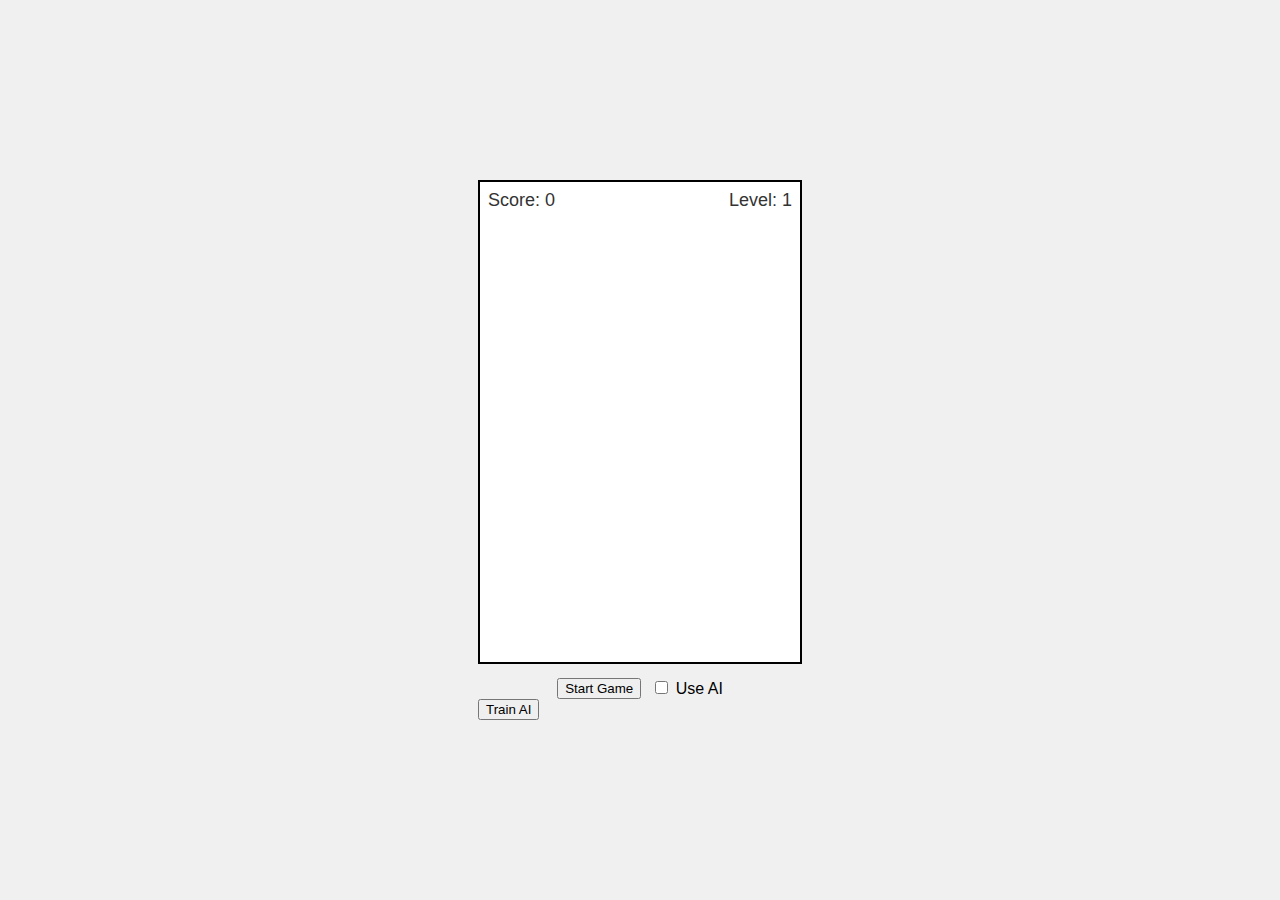
<file: index.html>
<!DOCTYPE html>
<html lang="en">
  <head>
    <meta charset="UTF-8" />
    <meta name="viewport" content="width=device-width, initial-scale=1.0"/>
    <title>Doodle Jump</title>
    <link rel="stylesheet" href="front/style.css" />
  </head>
  <body>
    <div id="game-container">
      <div id="score">Score: 0</div>
      <div id="level">Level: 1</div>
      <canvas
        id="my_canvas"
        width="320"
        height="480"
        style="border: 2px solid black; background-color: white"
      ></canvas>

      <div id="controls">
        <button id="startGameBtn">Start Game</button>
        <label>
          <input type="checkbox" id="useAICheckBox" />
          Use AI
        </label>
      </div>

      <div>
        <button id="trainAiBtn">Train AI</button>
      </div>
    </div>

    <script src="backend/model.js"></script>
    <script src="backend/view.js"></script>
    <script src="backend/AI.js"></script>
    <script src="backend/controller.js"></script>

    <script>
      const app = new Controller(new Model(), new View("my_canvas"));

      document.getElementById('trainAiBtn').addEventListener('click', () => {
        window.location.href = 'train.html';
      });
    </script>
  </body>
</html>
</file>
<file: front/style.css>
body {
  display: flex;
  justify-content: center;
  align-items: center;
  height: 100vh;
  margin: 0;
  background-color: #f0f0f0;
  font-family: Arial, sans-serif;
}

#game-container {
  position: relative;
}

/* Score & Level remain absolutely positioned at the top */
#score,
#level {
  position: absolute;
  top: 10px;
  font-size: 18px;
  color: #333;
}

#score {
  left: 10px;
}

#level {
  right: 10px;
}

/* Controls div will naturally appear under the canvas */
#controls {
  display: flex;
  gap: 10px;
  justify-content: center;
  margin-top: 10px;
}
</file>
